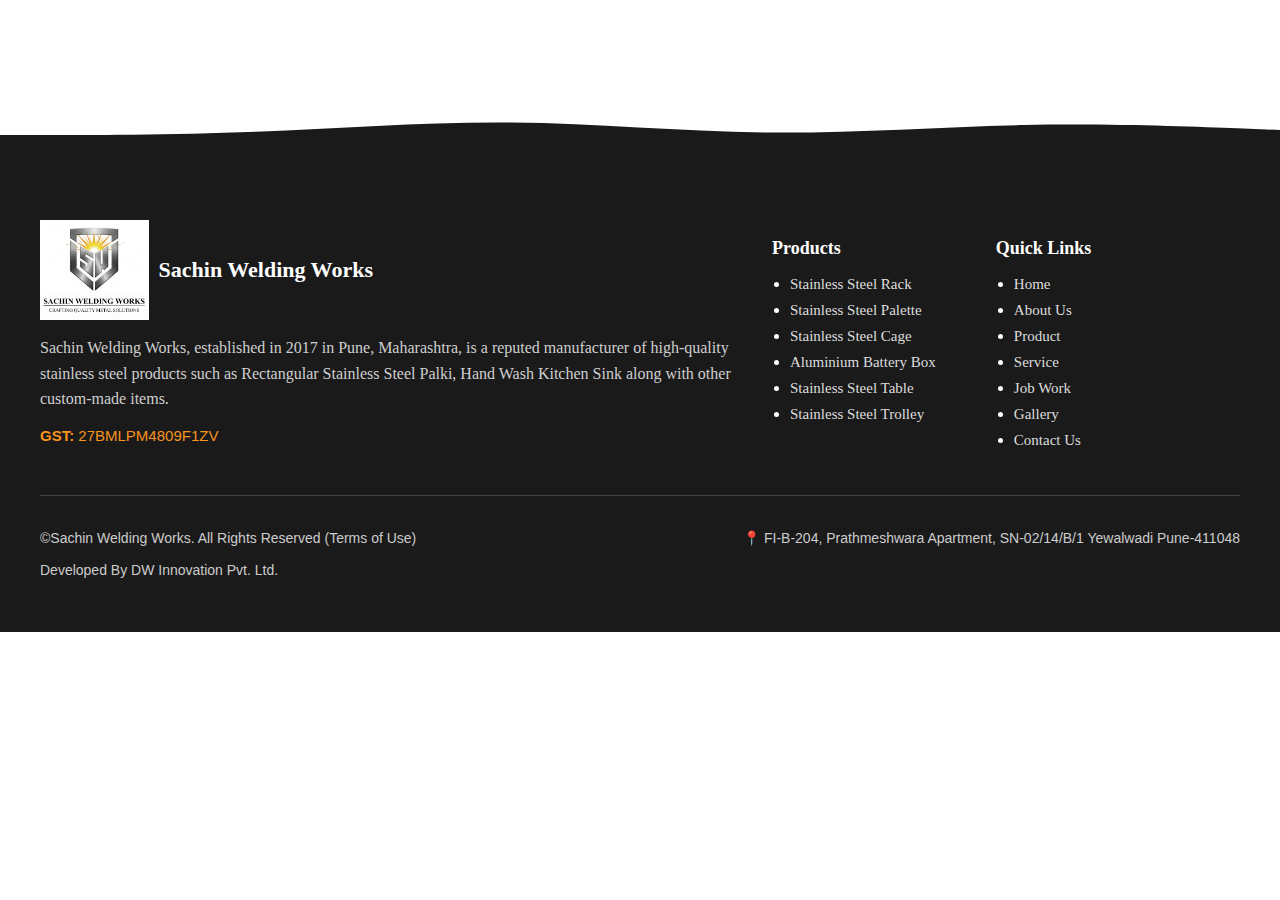
<file: footer.html>
<!DOCTYPE html>
<html lang="en">

<head>
  <meta charset="UTF-8">
  <meta name="viewport" content="width=device-width, initial-scale=1.0">
  <title>Sachin Welding Works</title>
  <link rel="icon" href="public/logo_bg_remove_1.png">
  <link rel="stylesheet" href="./footer.css">
</head>

<body>

  <!-- Wave SVG Top of Footer -->
  <div class="footer-wave">
    <svg viewBox="0 0 1440 320" preserveAspectRatio="none">
      <path
        d="M0,224L48,224C96,224,192,224,288,202.7C384,181,480,139,576,144C672,149,768,203,864,208C960,213,1056,171,1152,160C1248,149,1344,171,1392,181.3L1440,192L1440,320L1392,320C1344,320,1248,320,1152,320C1056,320,960,320,864,320C768,320,672,320,576,320C480,320,384,320,288,320C192,320,96,320,48,320L0,320Z"
        fill="#1a1a1a"></path>
    </svg>
  </div>

  <!-- Footer Section -->
  <footer class="footer">
    <div class="footer-content">
      <div class="footer-left">
        <div class="logo-line">
          <img src="public/logo.jpeg" alt="Company Logo" class="footer-logo" />
          <h2>Sachin Welding Works</h2>
        </div>
        <p class="description">
          Sachin Welding Works, established in 2017 in Pune, Maharashtra, is a reputed manufacturer of high-quality
          stainless steel products such as Rectangular Stainless Steel Palki, Hand Wash Kitchen Sink along with other
          custom-made items.
        </p>
        <div class="gst-section">
          <span class="gst"><strong>GST:</strong> 27BMLPM4809F1ZV</span>
        </div>
      </div>

      <div class="footer-links">
        <div class="footer-column">
          <h3>Products</h3>
          <ul class="product-list">
            <li><a href="product.html?product=0">Stainless Steel Rack</a></li>
            <li><a href="product.html?product=1">Stainless Steel Palette</a></li>
            <li><a href="product.html?product=2">Stainless Steel Cage</a></li>
            <li><a href="product.html?product=3">Aluminium Battery Box</a></li>
            <li><a href="product.html?product=4">Stainless Steel Table</a></li>
            <li><a href="product.html?product=5">Stainless Steel Trolley</a></li>
          </ul>
        </div>

        <div class="footer-column">
          <h3>Quick Links</h3>
          <ul class="product-list">
            <li><a href="index.html">Home</a></li>
            <li><a href="about.html">About Us</a></li>
            <li><a href="product.html">Product</a></li>
            <li><a href="service.html">Service</a></li>
            <li><a href="jobwork.html">Job Work</a></li>
            <li><a href="gallery.html">Gallery</a></li>
            <li><a href="contact.html">Contact Us</a></li>
          </ul>
        </div>
      </div>
    </div>

    <hr class="divider" />

    <div class="footer-bottom">
      <p>©Sachin Welding Works. All Rights Reserved (Terms of Use) <br> <br> Developed By DW Innovation Pvt. Ltd.<br>
      </p>
      <p>📍 FI-B-204, Prathmeshwara Apartment, SN-02/14/B/1 Yewalwadi Pune-411048</p>
    </div>
  </footer>
  <script src="footer.js"></script>
</body>

</html>
</file>
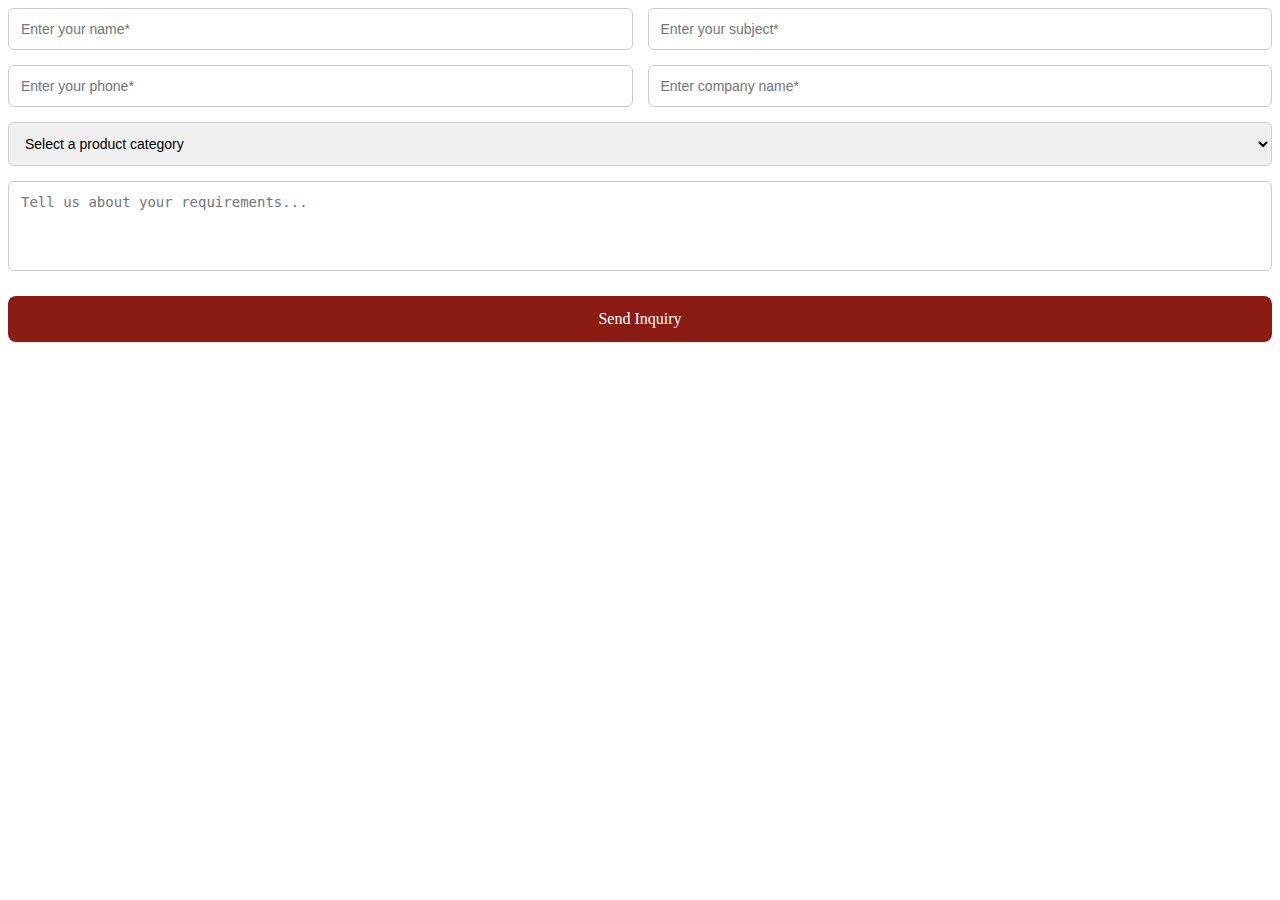
<file: form.html>
<!DOCTYPE html>
<html lang="en">
<head>
    <meta charset="UTF-8">
    <meta name="viewport" content="width=device-width, initial-scale=1.0">
    <title>Document</title>

    <style>

        /* Contact Section */
.contact-section {
  background: #fff;
  padding: 40px 20px;
  display: flex;
  justify-content: center;
}

/* Card Wrapper */
.contact-wrapper {
  max-width: 800px;
  width: 100%;
  box-shadow: 0 10px 30px rgba(0, 0, 0, 0.1);
  border-radius: 8px;
  background-color: #fefaf9;
  padding: 40px 30px;
}

/* Right Card */
.contact-right h2 {
  color: #1F2A44;
  margin-bottom: 20px;
  font-size: 28px;
  font-family: "Merriweather", serif;
  text-align: center;
}

form {
  display: flex;
  flex-direction: column;
  gap: 15px;
}

.row {
  display: flex;
  gap: 15px;
  flex-wrap: wrap;
}

.row.full {
  flex-direction: column;
}

input,
select,
textarea {
  flex: 1;
  padding: 12px;
  border-radius: 6px;
  border: 1px solid #ccc;
  font-size: 14px;
}

textarea {
  resize: none;
}

.con-btn-si {
  background: #8B1C13;
  color: #fff;
  padding: 14px;
  font-size: 16px;
  border: none;
  border-radius: 8px;
  cursor: pointer;
  margin-top: 10px;
  transition: background 0.3s;
  font-family: "Merriweather", serif;
}

.con-btn-si:hover {
  background-color: white;
  color: #8B1C13;
  border: 1px solid #8B1C13;
}

/* Responsive - Tablets & Mobiles */
@media (max-width: 768px) {
  .contact-wrapper {
    padding: 30px 20px;
  }

  .row {
    flex-direction: column;
    gap: 10px;
  }

  .contact-right h2 {
    font-size: 24px;
  }

  .con-btn-si {
    font-size: 15px;
  }
}

/* Responsive - Small Mobiles */
@media (max-width: 480px) {
  .contact-wrapper {
    padding: 20px 15px;
  }

  input,
  select,
  textarea {
    font-size: 13px;
    padding: 10px;
  }

  .contact-right h2 {
    font-size: 20px;
  }

  .con-btn-si {
    font-size: 14px;
    padding: 12px;
  }
}

    </style>
</head>
<body>
    
  <!-- Contact Form -->
<form action="https://formsubmit.co/gandas.dhanashree@gmail.com" method="POST">
  <!-- Name and Subject -->
  <div class="row">
    <input type="text" name="name" placeholder="Enter your name*" required />
    <input type="text" id="subjectInput" name="subject" placeholder="Enter your subject*" required />
  </div>

  <!-- Phone and Company -->
  <div class="row">
    <input type="tel" name="phone" placeholder="Enter your phone*" required />
    <input type="text" name="company" placeholder="Enter company name*" required />
  </div>

  <!-- Product Category -->
  <div class="row full">
    <select name="product_category" required>
      <option value="">Select a product category</option>
      <option value="Fiber Laser Metal Cutting Machines">Fiber Laser Metal Cutting Machines</option>
      <option value="Fiber Laser Welding Machines">Fiber Laser Welding Machines</option>
      <option value="CO2 Laser Cutting Machine">CO2 Laser Cutting Machine</option>
      <option value="Fiber Laser Marking Machine">Fiber Laser Marking Machine</option>
      <option value="CNC Router Machines">CNC Router Machines</option>
      <option value="Vinyl Cutting Plotter Machine">Vinyl Cutting Plotter Machine</option>
    </select>
  </div>

  <!-- Requirements -->
  <div class="row full">
    <textarea rows="4" name="requirements" placeholder="Tell us about your requirements..." required></textarea>
  </div>

  <!-- Send Button -->
  <button type="submit" class="con-btn-si">Send Inquiry</button>
</form>

<script>
// Prefill subject from URL
const params = new URLSearchParams(window.location.search);
const subject = params.get("subject");
if (subject) {
  document.getElementById("subjectInput").value = decodeURIComponent(subject);
}
</script>

</body>
</html>
</file>
<file: footer.css>
body {
  margin: 0;
  padding: 0;
  font-family: 'Segoe UI', sans-serif;
}

.footer-wave {
  margin-top: 100px;
  line-height: 0;
}

.footer-wave svg {
  display: block;
  width: 100%;
  height: 50px;
}


.footer {
  background-color: #1a1a1a;
  color: #fff;
  padding: 40px 40px;
}

.footer-content {
  display: flex;
  justify-content: space-between;
  flex-wrap: wrap;
}

.logo-line {
  display: flex;
  align-items: center;
  gap: 10px;
  margin-bottom: 5px;
}

.footer-logo {
  height: 100px;
  object-fit: contain;
}


.footer-left {
  flex: 1.5;
  min-width: 280px;
  margin-right: 30px;
  margin-top: 30px;
}

.footer-left h2 {
  font-size: 22px;
  font-weight: bold;
  font-family: Poppins;
}


.description {
  margin: 15px 0;
  font-size: 16px;
  color: #cfcfcf;
  line-height: 1.6;
  font-family: Roboto;
}

.gst-section {
  display: flex;
  align-items: center;
  gap: 15px;
  margin-top: 10px;
}

.gst {
  font-size: 15px;
  color: #F7931E ;
}

.gold-btn {
  background-color: #F7931E;
  color: #000;
  font-weight: bold;
  border: none;
  padding: 6px 16px;
  border-radius: 20px;
  cursor: pointer;
}

.footer-links {
  display: flex;
  gap: 60px;
  flex: 1;
  min-width: 280px;
  margin-top: 30px;
}

.footer-column h3 {
  color: white;
  font-size: 18px;
  margin-bottom: 15px;
  font-family: Poppins;
}

.footer-column ul {
  list-style: none;
  padding: 0;
}

.footer-column li a {
  margin-bottom: 10px;
  color: #ddd;
  font-size: 15px;
  font-family: Roboto;
  text-decoration: none;
}

/* Bullet styling for product list */
.footer-column ul.product-list {
  list-style: disc;
  padding-left: 18px;
}

.footer-column ul.product-list li {
  margin-bottom: 8px;
}

.footer-column ul.product-list li a {
  color: #ddd;
  font-size: 15px;
  text-decoration: none;
}


.divider {
  border: 0;
  border-top: 1px solid #444;
  margin: 30px 0 20px 0;
}

.footer-bottom {
  display: flex;
  justify-content: space-between;
  flex-wrap: wrap;
  font-size: 14px;
  color: #ccc;
}


  @media (max-width: 768px) {
      .footer-content {
        flex-direction: column;
        gap: 40px;
      }

      .footer-bottom {
        flex-direction: column;
        text-align: center;
      }

      .footer-left h2 {
        font-size: 18px;
      }

      .description {
        font-size: 14px;
      }

      .footer-column h3 {
        font-size: 16px;
      }

      .footer-column li {
        font-size: 13px;
      }

      .gold-btn {
        font-size: 13px;
        padding: 6px 12px;
      }
    }

    @media (max-width: 480px) {
      .logo-line {
        flex-direction: column;
        align-items: flex-start;
      }

      .footer-logo {
        height: 36px;
      }

      .footer-left h2 {
        font-size: 16px;
      }

      .footer {
        padding: 30px 15px;
      }

      .gst {
        font-size: 13px;
      }

      .footer-column {
        flex: 1 1 100%;
      }
    }
</file>
